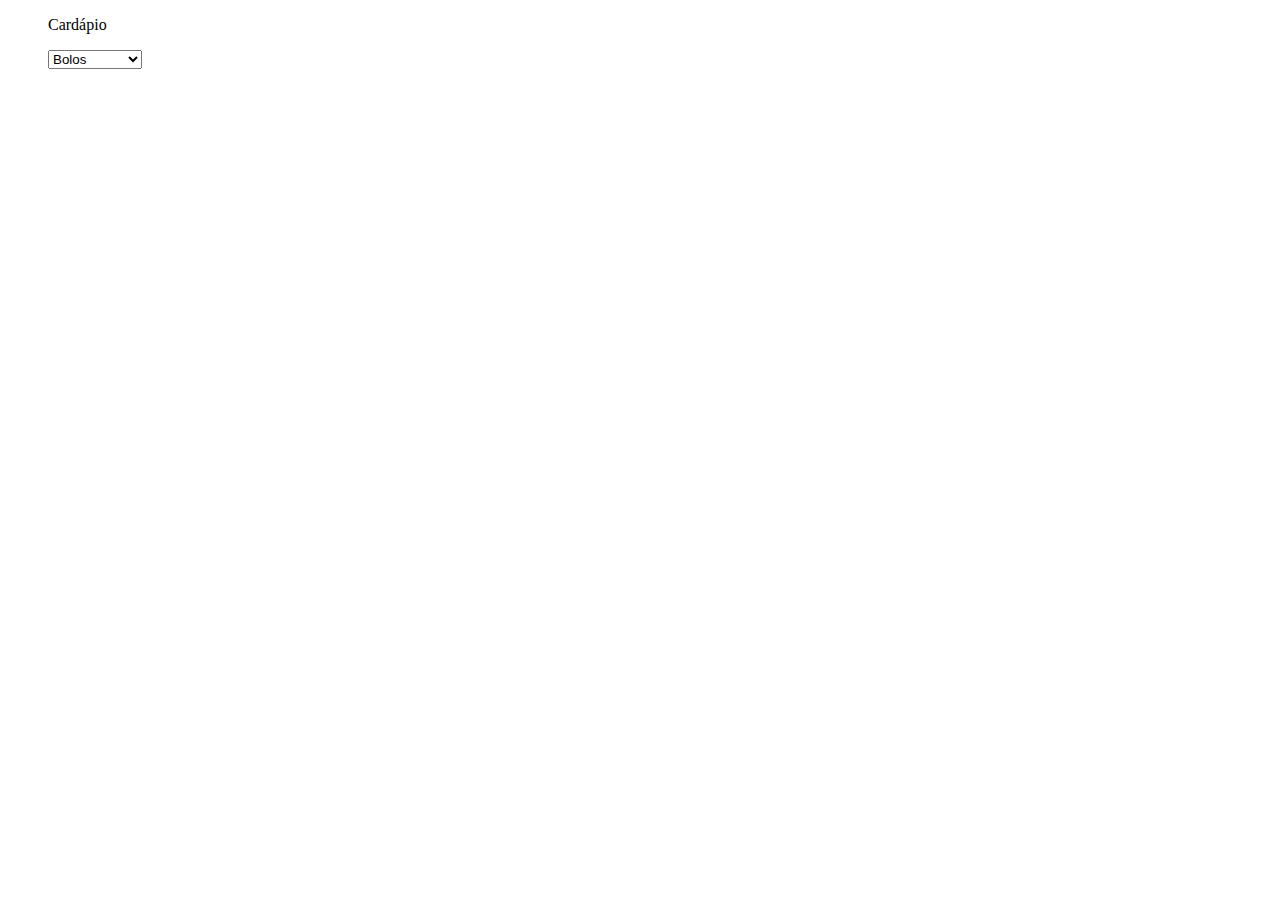
<file: cardapio.html>
<!DOCTYPE html>
<html>

    </head>
    <body>
        <meta charset="UTF-8">
        <TItle>Cardápio - Line Cakes</TItle>
        <link rel="" href="">
        <head>
          
            <nav>
                <ul class="lala" >   
                    <div>
                        <p>Cardápio</p>
                        <select> 
                            <option>Bolos</option>
                            <option>Cobeturas</option>
                            <option>Pool Cake</option>
                            <option>Diet Integral</option>
                            <option>Rocambole</option>
                        </select>
                    </div>
                </ul>
                
            </nav>
</file>
